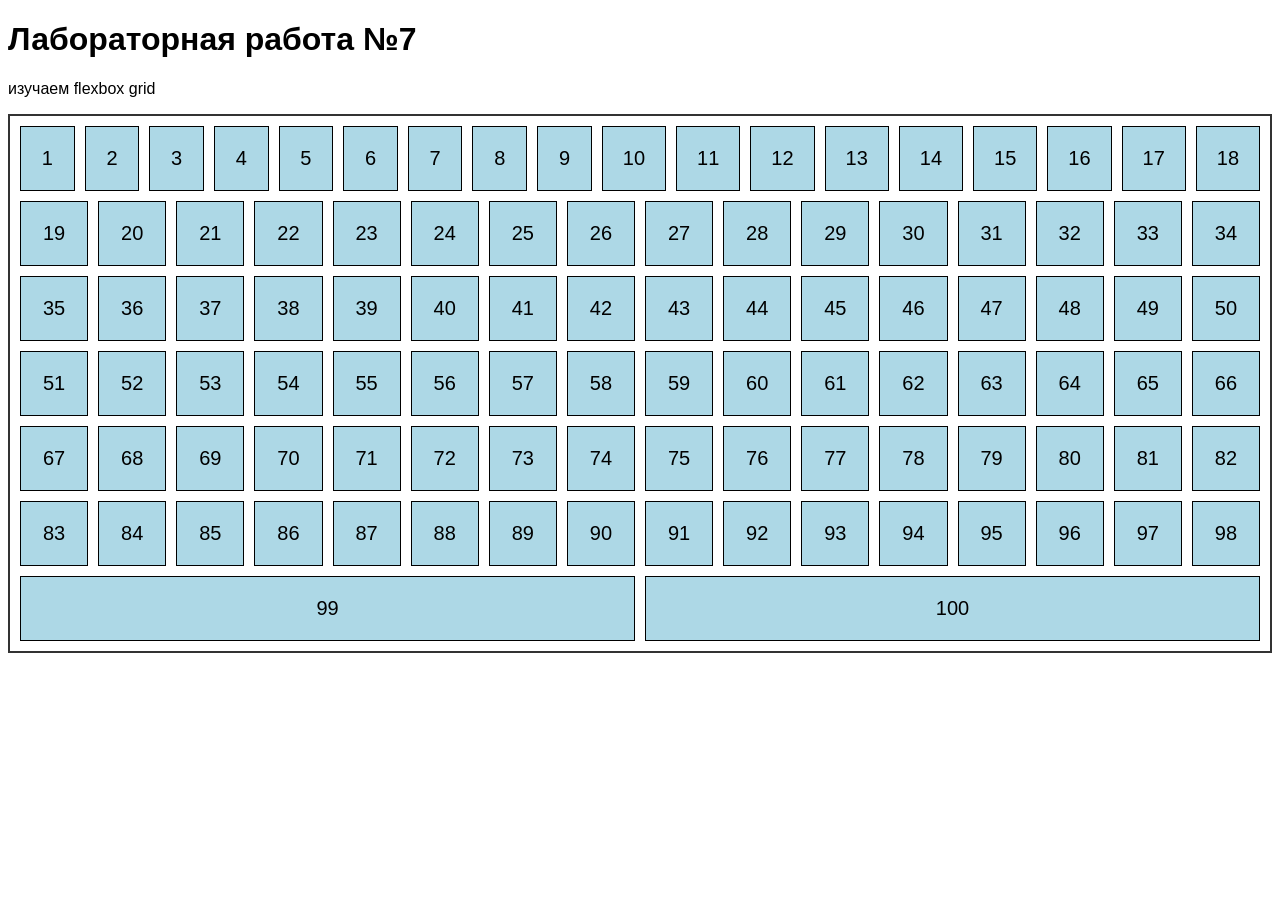
<file: index.html>
<!DOCTYPE html>
<html lang="ru-RU">

<head>
    <meta charset="UTF-8">
    <meta name="viewport" content="width=device-width, initial-scale=1.0">
    <title>адаптивная верстка: flexbox grid</title>
    <link rel="stylesheet" href="styles.css">
</head>

<body>
    <h1>Лабораторная работа №7</h1>
    <p>изучаем flexbox grid</p>
    <div class="container">
        <div class="item">1</div>
        <div class="item">2</div>
        <div class="item">3</div>
        <div class="item">4</div>
        <div class="item">5</div>
        <div class="item">6</div>
        <div class="item">7</div>
        <div class="item">8</div>
        <div class="item">9</div>
        <div class="item">10</div>
        <div class="item">11</div>
        <div class="item">12</div>
        <div class="item">13</div>
        <div class="item">14</div>
        <div class="item">15</div>
        <div class="item">16</div>
        <div class="item">17</div>
        <div class="item">18</div>
        <div class="item">19</div>
        <div class="item">20</div>
        <div class="item">21</div>
        <div class="item">22</div>
        <div class="item">23</div>
        <div class="item">24</div>
        <div class="item">25</div>
        <div class="item">26</div>
        <div class="item">27</div>
        <div class="item">28</div>
        <div class="item">29</div>
        <div class="item">30</div>
        <div class="item">31</div>
        <div class="item">32</div>
        <div class="item">33</div>
        <div class="item">34</div>
        <div class="item">35</div>
        <div class="item">36</div>
        <div class="item">37</div>
        <div class="item">38</div>
        <div class="item">39</div>
        <div class="item">40</div>
        <div class="item">41</div>
        <div class="item">42</div>
        <div class="item">43</div>
        <div class="item">44</div>
        <div class="item">45</div>
        <div class="item">46</div>
        <div class="item">47</div>
        <div class="item">48</div>
        <div class="item">49</div>
        <div class="item">50</div>
        <div class="item">51</div>
        <div class="item">52</div>
        <div class="item">53</div>
        <div class="item">54</div>
        <div class="item">55</div>
        <div class="item">56</div>
        <div class="item">57</div>
        <div class="item">58</div>
        <div class="item">59</div>
        <div class="item">60</div>
        <div class="item">61</div>
        <div class="item">62</div>
        <div class="item">63</div>
        <div class="item">64</div>
        <div class="item">65</div>
        <div class="item">66</div>
        <div class="item">67</div>
        <div class="item">68</div>
        <div class="item">69</div>
        <div class="item">70</div>
        <div class="item">71</div>
        <div class="item">72</div>
        <div class="item">73</div>
        <div class="item">74</div>
        <div class="item">75</div>
        <div class="item">76</div>
        <div class="item">77</div>
        <div class="item">78</div>
        <div class="item">79</div>
        <div class="item">80</div>
        <div class="item">81</div>
        <div class="item">82</div>
        <div class="item">83</div>
        <div class="item">84</div>
        <div class="item">85</div>
        <div class="item">86</div>
        <div class="item">87</div>
        <div class="item">88</div>
        <div class="item">89</div>
        <div class="item">90</div>
        <div class="item">91</div>
        <div class="item">92</div>
        <div class="item">93</div>
        <div class="item">94</div>
        <div class="item">95</div>
        <div class="item">96</div>
        <div class="item">97</div>
        <div class="item">98</div>
        <div class="item">99</div>
        <div class="item">100</div>
        
    </div>
</body>

</html>
</file>
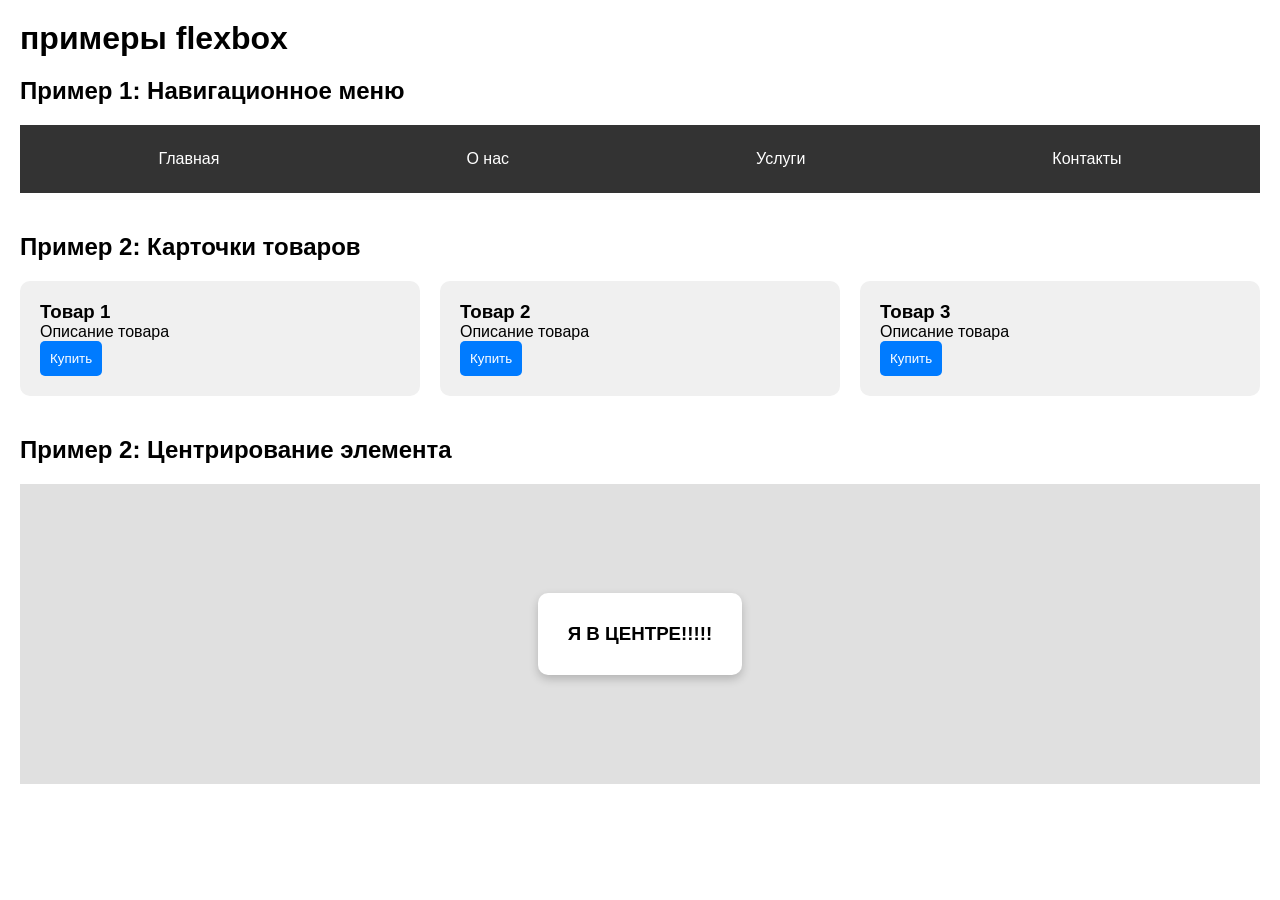
<file: flexbox.html>
<!DOCTYPE html>
<html lang="ru-RU">
<head>
    <meta charset="UTF-8">
    <meta name="viewport" content="width=device-width, initial-scale=1.0">
    <title>flexbox examples</title>
    <link rel="stylesheet" href="flexbox.css">
</head>
<body>
    <h1>примеры flexbox</h1>
    <section>
        <h2>Пример 1: Навигационное меню</h2>
        <nav class="navbar">
            <a href="#">Главная</a>
            <a href="#">О нас</a>
            <a href="#">Услуги</a>
            <a href="#">Контакты</a>
        </nav>
    </section>
    <section>
        <h2>Пример 2: Карточки товаров</h2>
        <div class = "cards">
            <div class="card">
                <h3>Товар 1</h3>
                <p>Описание товара</p>
                <button>Купить</button>
            </div>
            <div class="card">
                <h3>Товар 2</h3>
                <p>Описание товара</p>
                <button>Купить</button>
            </div>
            <div class="card">
                <h3>Товар 3</h3>
                <p>Описание товара</p>
                <button>Купить</button>
            </div>
        </div>
        
    </section>
    <section>
        <h2>Пример 2: Центрирование элемента</h2>
        <div class = "centered-box">
            <div class="centered-content">
                <h3>Я В ЦЕНТРЕ!!!!!</h3>
            </div>
        </div>
    </section>
</body>
</html>
</file>
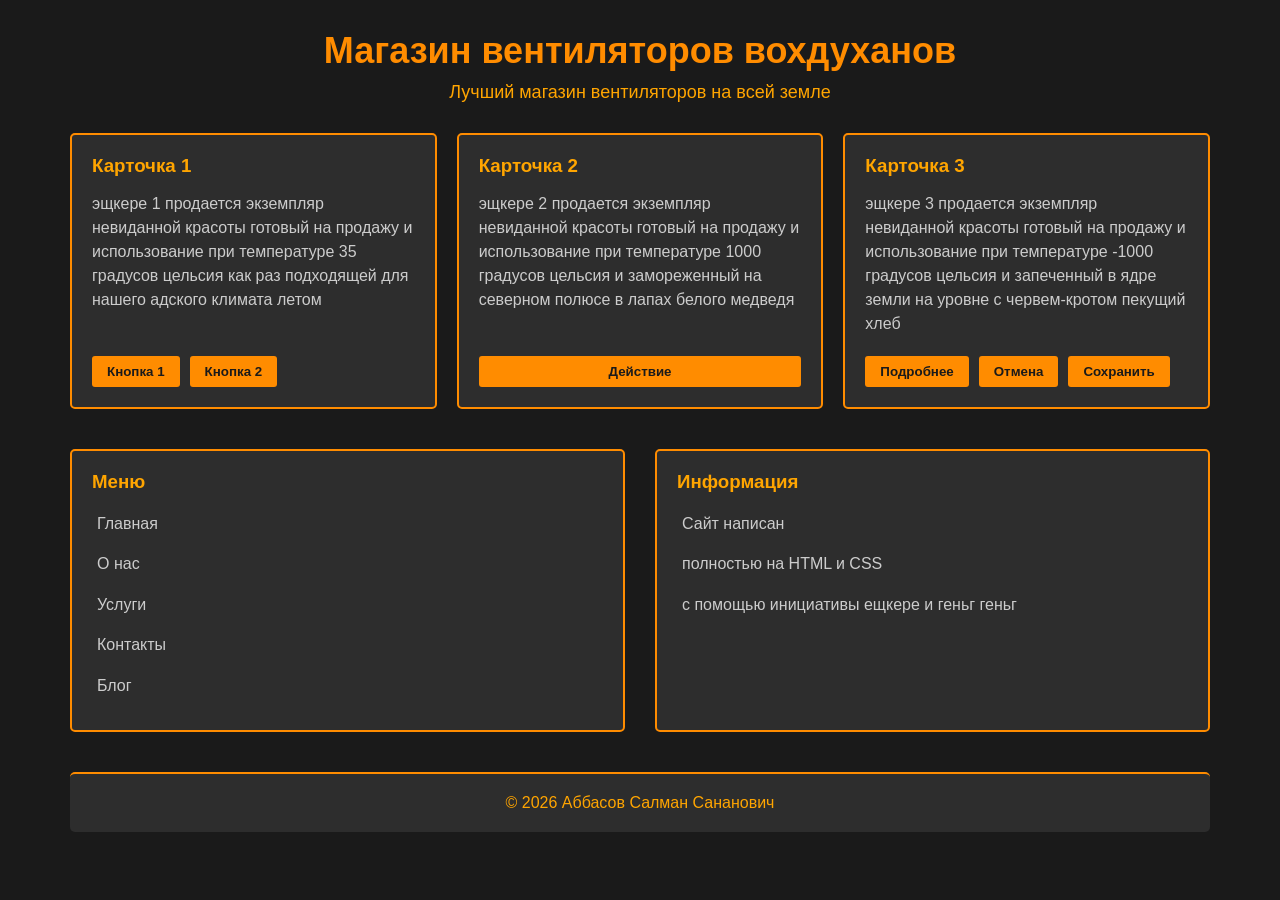
<file: mysite.html>
<!DOCTYPE html>
<html lang="ru-RU">

<head>
    <meta charset="UTF-8">
    <meta name="viewport" content="width=device-width, initial-scale=1.0">
    <title>Самостоятельная работа №2 - Магазин одежды</title>
    <link rel="stylesheet" href="mysite.css">
</head>

<body>
    <h1>Магазин вентиляторов вохдуханов</h1>
    <p>Лучший магазин вентиляторов на всей земле</p>
    <div class="cards">
        <div class="card">
            <h3>Карточка 1</h3>
            <p>эщкере 1 продается экземпляр невиданной красоты готовый на продажу и использование при температуре 35 градусов цельсия как раз подходящей для нашего адского климата летом</p>
            <div class="buttons">
                <button>Кнопка 1</button>
                <button>Кнопка 2</button>
            </div>
        </div>

        <div class="card">
            <h3>Карточка 2</h3>
            <p>эщкере 2 продается экземпляр невиданной красоты готовый на продажу и использование при температуре 1000
                градусов цельсия и замореженный на северном полюсе в лапах белого медведя</p>
            <button>Действие</button>
        </div>

        <div class="card">
            <h3>Карточка 3</h3>
            <p>эщкере 3 продается экземпляр невиданной красоты готовый на продажу и использование при температуре -1000
                градусов цельсия и запеченный в ядре земли на уровне с червем-кротом пекущий хлеб</p>
            <div class="buttons">
                <button>Подробнее</button>
                <button>Отмена</button>
                <button>Сохранить</button>
            </div>
        </div>
    </div>

    <div class="bottom-section">
        <div class="menu">
            <h3>Меню</h3>
            <ul>
                <li>Главная</li>
                <li>О нас</li>
                <li>Услуги</li>
                <li>Контакты</li>
                <li>Блог</li>
            </ul>
        </div>

        <div class="info">
            <h3>Информация</h3>
            <ul>
                <li>Сайт написан</li>
                <li>полностью на HTML и CSS</li>
                <li>с помощью инициативы ещкере и геньг геньг</li>
            </ul>
        </div>
    </div>

    <div class="footer">
        © 2026 Аббасов Салман Сананович
    </div>
</body>

</html>
</file>
<file: styles.css>
body {
    font-family: Arial, sans-serif;
}

.container {
    border: 2px solid #333;
    padding: 10px;
}

.item {
    background-color: lightblue;
    border: 1px solid #000;
    padding: 20px;
    font-size: 20px;
    text-align: center;
}

.container {
    display: flex;
    flex-direction: row;
    justify-content: space-evenly;

    align-items: baseline;
    flex-wrap:wrap;
    gap: 10px
}

.item {
    flex-shrink: 0;
    flex: 1;
    align-self: flex-end;
}
</file>
<file: flexbox.css>
* {
    margin: 0;
    padding: 0;
    box-sizing: border-box;
}

.navbar {
    display: flex;
    justify-content: space-around;
    background-color: #333;
    padding: 15px;
}

.cards {
    display: flex;
    gap: 20px;
    flex-wrap: wrap;
}

.card {
    flex: 1 1 250px;
    background-color: #f0f0f0;
    padding: 20px;
    border-radius: 10px;
    display: flex;
    flex-direction: column;
}

.card p {
    flex-grow: 1;
}

.card button {
    align-self: flex-start;
}

.centered-box {
    display: flex;
    justify-content: center;
    align-items: center;
    height: 300px;
    background-color: #e0e0e0;
}

body {
    font-family: Arial, sans-serif;
    padding: 20px;
}

section {
    margin-bottom: 40px;
}

h1,
h2 {
    margin-bottom: 20px;
}

.navbar a {
    color: white;
    text-decoration: none;
    padding: 10px 20px;
}

.navbar a:hover {
    background-color: #555;
    border-radius: 5px;
}

.card button {
    align-self: flex-start;
    padding: 10px;
    background-color: #007bff;
    color: white;
    border: none;
    border-radius: 5px;
    cursor: pointer;
}

.card button:hover {
    background-color: #0056b3;
}

.centered-content {
    background-color: white;
    padding: 30px;
    border-radius: 10px;
    box-shadow: 0 4px 10px rgba(0,0,0,0.2);
}
</file>
<file: mysite.css>
* {
    margin: 0;
    padding: 0;
    box-sizing: border-box;
}

body {
    font-family: Arial, sans-serif;
    padding: 30px;
    max-width: 1200px;
    margin: 0 auto;
    background-color: #1a1a1a;
    color: #f0f0f0;
}

h1 {
    text-align: center;
    margin-bottom: 10px;
    color: #ff8c00;
    font-size: 36px;
}

body>p {
    text-align: center;
    margin-bottom: 30px;
    color: #ffa500;
    font-size: 18px;
}

.cards {
    display: flex;
    gap: 20px;
    margin-bottom: 40px;
}

.card {
    flex: 1 1 0;
    border: 2px solid #ff8c00;
    padding: 20px;
    border-radius: 5px;
    background-color: #2d2d2d;
    display: flex;
    flex-direction: column;
}

.card h3 {
    margin-bottom: 15px;
    color: #ffa500;
}

.card p {
    margin-bottom: 20px;
    line-height: 1.5;
    color: #ccc;
    flex: 1;
}

.buttons {
    display: flex;
    gap: 10px;
    flex-wrap: wrap;
}

button {
    padding: 8px 15px;
    border: none;
    background-color: #ff8c00;
    color: #1a1a1a;
    cursor: pointer;
    border-radius: 3px;
    font-weight: bold;
}

button:hover {
    background-color: #ffa500;
}

.bottom-section {
    display: flex;
    gap: 30px;
    margin-bottom: 40px;
}

.menu,
.info {
    flex: 1 1 0;
    border: 2px solid #ff8c00;
    padding: 20px;
    border-radius: 5px;
    background-color: #2d2d2d;
}

.menu h3,
.info h3 {
    margin-bottom: 15px;
    color: #ffa500;
}

ul {
    list-style-type: none;
}

li {
    margin-bottom: 8px;
    color: #ccc;
    line-height: 1.4;
    padding: 5px;
}

.footer {
    text-align: center;
    padding: 20px;
    border-top: 2px solid #ff8c00;
    color: #ffa500;
    background-color: #2d2d2d;
    border-radius: 5px;
}
</file>
